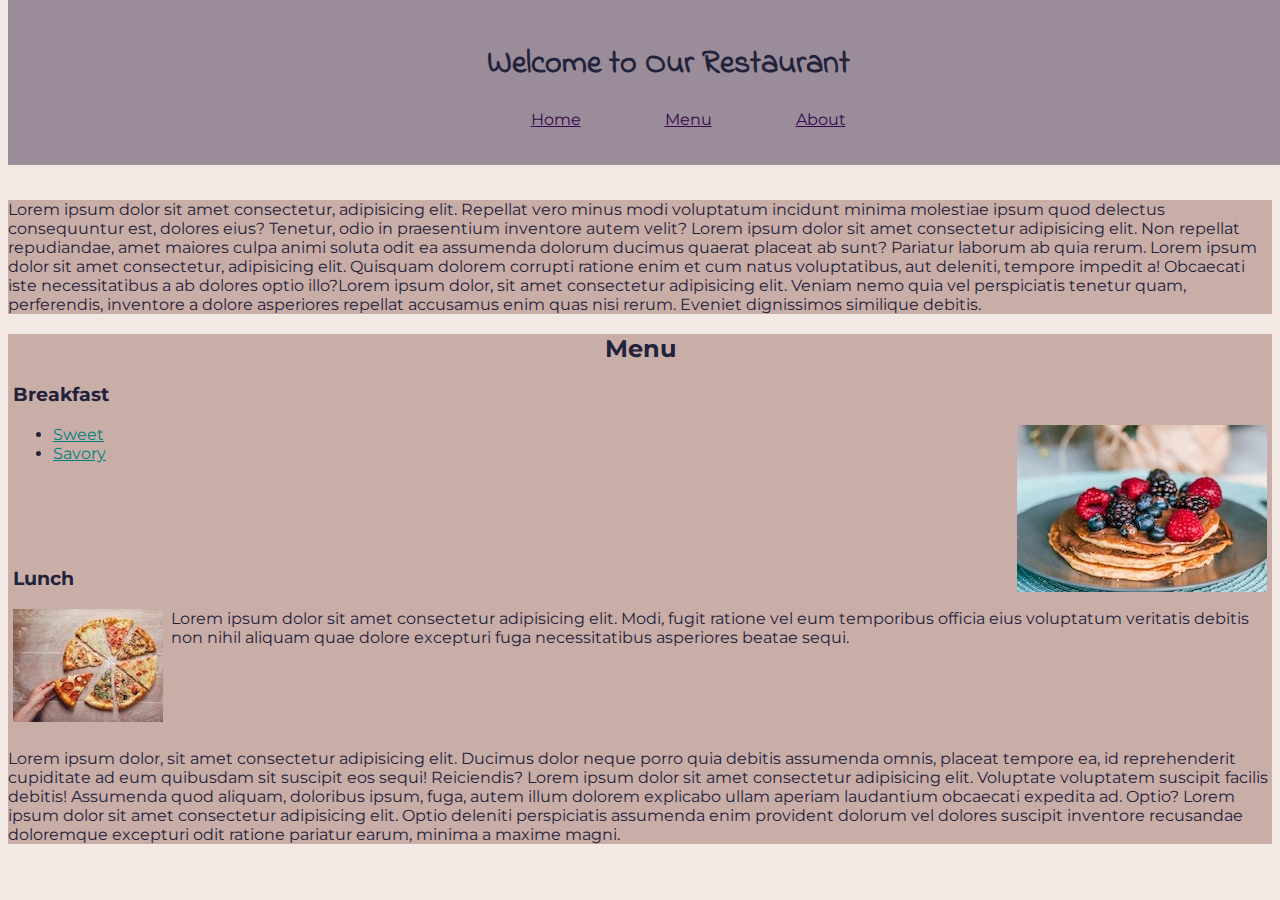
<file: index.html>
<!DOCTYPE html>
<html lang="en">

<head>
    <meta charset="UTF-8">
    <meta http-equiv="X-UA-Compatible" content="IE=edge">
    <meta name="viewport" content="width=device-width, initial-scale=1.0">
    <link rel="preconnect" href="https://fonts.gstatic.com">
    <link href="https://fonts.googleapis.com/css2?family=Indie+Flower&family=Montserrat&display=swap" rel="stylesheet">
    <link rel="stylesheet" href="css/stylesheet.css">
    <title>Midterm Restaurant</title>
</head>

<body>
    <header>
        <h1>Welcome to Our Restaurant</h1>
        <nav>
            <ul id="navlist">
                <li><a href="index.html">Home</a></li>
                <li><a href="index.html">Menu</a></li>
                <li><a href="misc/about.html">About</a></li>
            </ul>
        </nav>
    </header>



    <main>
        <div class="one">
            <p>Lorem ipsum dolor sit amet consectetur, adipisicing elit. Repellat vero minus modi voluptatum incidunt
                minima
                molestiae ipsum quod delectus consequuntur est, dolores eius? Tenetur, odio in praesentium inventore
                autem
                velit? Lorem ipsum dolor sit amet consectetur adipisicing elit. Non repellat repudiandae, amet maiores
                culpa
                animi soluta odit ea assumenda dolorum ducimus quaerat placeat ab sunt? Pariatur laborum ab quia rerum. Lorem ipsum dolor sit amet consectetur, adipisicing elit. Quisquam dolorem corrupti ratione enim et cum natus voluptatibus, aut deleniti, tempore impedit a! Obcaecati iste necessitatibus a ab dolores optio illo?Lorem ipsum dolor, sit amet consectetur adipisicing elit. Veniam nemo quia vel perspiciatis tenetur quam, perferendis, inventore a dolore asperiores repellat accusamus enim quas nisi rerum. Eveniet dignissimos similique debitis.
            </p>
        </div>
        <div class="one">
            <h2>Menu</h2>
            <div>
                <h3>Breakfast</h3>
                <img id="pancake" src="images/pancake.jpg" alt="pancake" height="167" width="250">
                <ul id="menu">
                    <li><a href="misc/menu.html">Sweet</a></li>
                    <li><a href="misc/menu.html">Savory</a></li>
                </ul>
            </div>



            <div>
                <h3>Lunch</h3>
                <img id="pizza" src="images/pizza.jpg" alt="pizza" height="113" width="150">
                <p>Lorem ipsum dolor sit amet consectetur adipisicing elit. Modi, fugit ratione vel eum temporibus
                    officia
                    eius voluptatum veritatis debitis non nihil aliquam quae dolore excepturi fuga necessitatibus
                    asperiores
                    beatae sequi.</p>
            </div>



            <p>Lorem ipsum dolor, sit amet consectetur adipisicing elit. Ducimus dolor neque porro quia debitis
                assumenda omnis, placeat tempore ea, id reprehenderit cupiditate ad eum quibusdam sit suscipit eos
                sequi! Reiciendis? Lorem ipsum dolor sit amet consectetur adipisicing elit. Voluptate voluptatem suscipit facilis debitis! Assumenda quod aliquam, doloribus ipsum, fuga, autem illum dolorem explicabo ullam aperiam laudantium obcaecati expedita ad. Optio? Lorem ipsum dolor sit amet consectetur adipisicing elit. Optio deleniti perspiciatis assumenda enim provident dolorum vel dolores suscipit inventore recusandae doloremque excepturi odit ratione pariatur earum, minima a maxime magni.</p>
        </div>

    </main>
</body>

</html>
</file>
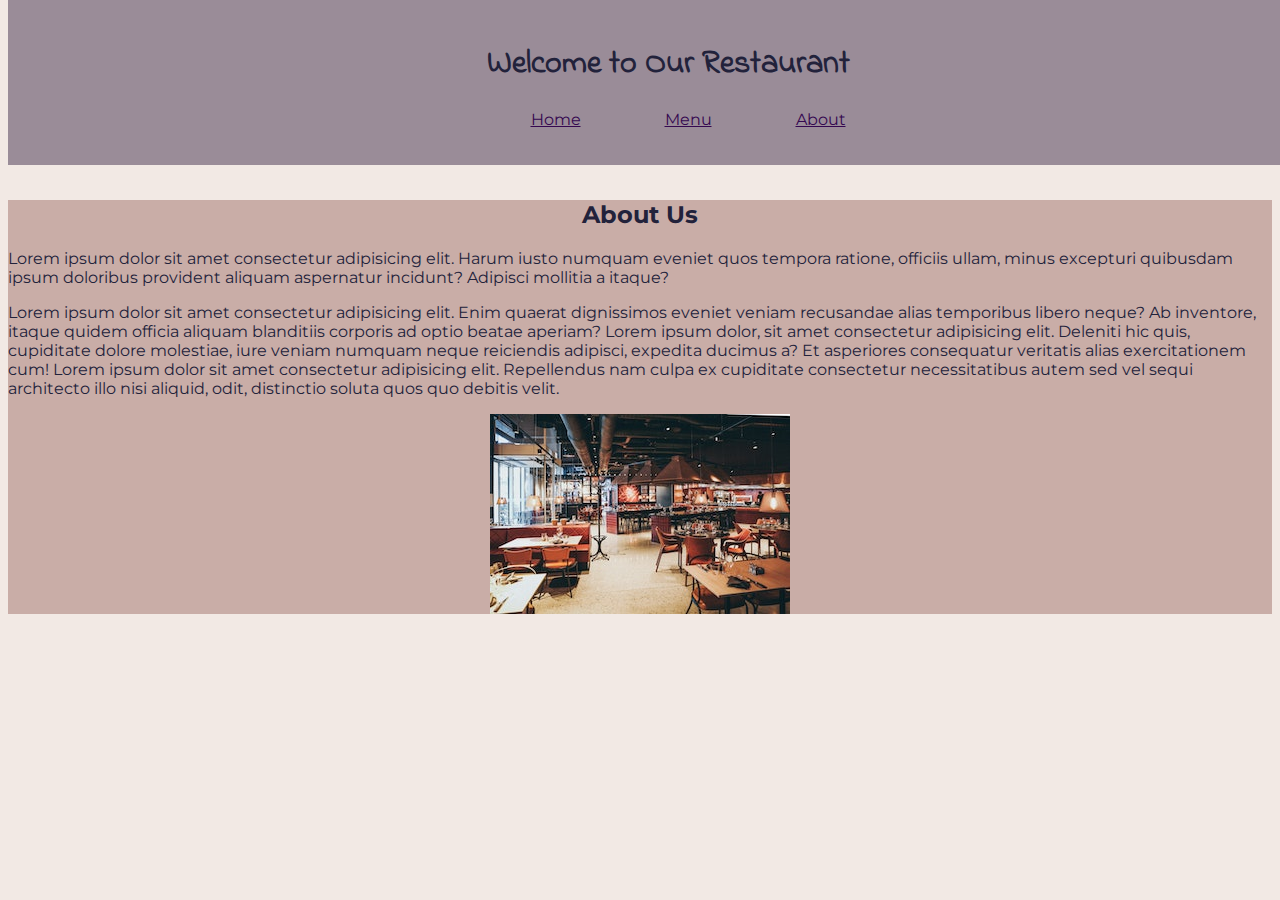
<file: misc/about.html>
<!DOCTYPE html>
<html lang="en">

<head>
    <meta charset="UTF-8">
    <meta http-equiv="X-UA-Compatible" content="IE=edge">
    <meta name="viewport" content="width=device-width, initial-scale=1.0">
    <link rel="preconnect" href="https://fonts.gstatic.com">
    <link href="https://fonts.googleapis.com/css2?family=Indie+Flower&family=Montserrat&display=swap" rel="stylesheet">
    <link rel="stylesheet" href="../css/stylesheet.css">
    <title>About Us</title>
</head>

<body>
    <header>
        <h1>Welcome to Our Restaurant</h1>
        <nav>
            <ul id="navlist">
                <li><a href="../index.html">Home</a></li>
                <li><a href="../index.html">Menu</a></li>
                <li><a href="about.html">About</a></li>
            </ul>
        </nav>
    </header>



    <main>
        <div>
            <h2>About Us</h2>
            <p>Lorem ipsum dolor sit amet consectetur adipisicing elit. Harum iusto numquam eveniet quos tempora
                ratione, officiis ullam, minus excepturi quibusdam ipsum doloribus provident aliquam aspernatur
                incidunt? Adipisci mollitia a itaque?</p>
            <p>Lorem ipsum dolor sit amet consectetur adipisicing elit. Enim quaerat dignissimos eveniet veniam
                recusandae alias temporibus libero neque? Ab inventore, itaque quidem officia aliquam blanditiis
                corporis ad optio beatae aperiam? Lorem ipsum dolor, sit amet consectetur adipisicing elit. Deleniti hic
                quis, cupiditate dolore molestiae, iure veniam numquam neque reiciendis adipisci, expedita ducimus a? Et
                asperiores consequatur veritatis alias exercitationem cum! Lorem ipsum dolor sit amet consectetur
                adipisicing elit. Repellendus nam culpa ex cupiditate consectetur necessitatibus autem sed vel sequi
                architecto illo nisi aliquid, odit, distinctio soluta quos quo debitis velit.</p>
            <img id="restaurant" src="../images/restaurant.jpg" alt="restaurant" height="200" width="300">
        </div>

    </main>
</body>

</html>
</file>
<file: css/stylesheet.css>
@import url('https://fonts.googleapis.com/css2?family=Indie+Flower&family=Montserrat&display=swap');

body {
    background-color: #f2e9e4;
    font-family: 'Montserrat', sans-serif;
    color: #22223b;
}

h1 {
    font-family: 'Indie Flower', cursive;
}

h2 {
    text-align: center;
}

header {
    background-color: #9a8c98;
    text-align: center;
    padding: 20px;
    position: fixed;
    z-index: 1;
    width: 100%;
    display: block;
    top: 0;
 
}
main{
    margin-top: 200px;
}

ul#navlist li {
    display: inline;
    margin: 25px 40px;
}

#pancake {
    display: block;
    float: right;
}

#pizza {
    float: left;
    position: relative;
    margin-right: 0.5em;
}

main div {
    margin: 5px, 0px;
    background-color: #c9ada7;
}

main div > div {
    padding: 0px 5px 70px;
}

#restaurant {
    display: block;
    margin-left: auto;
    margin-right: auto;
}

ul#navlist li a:link {
    color: #350850;
}
ul#navlist li a:visited {
    color: silver;
}
#menu li a:link{
    color: teal;
}
</file>
